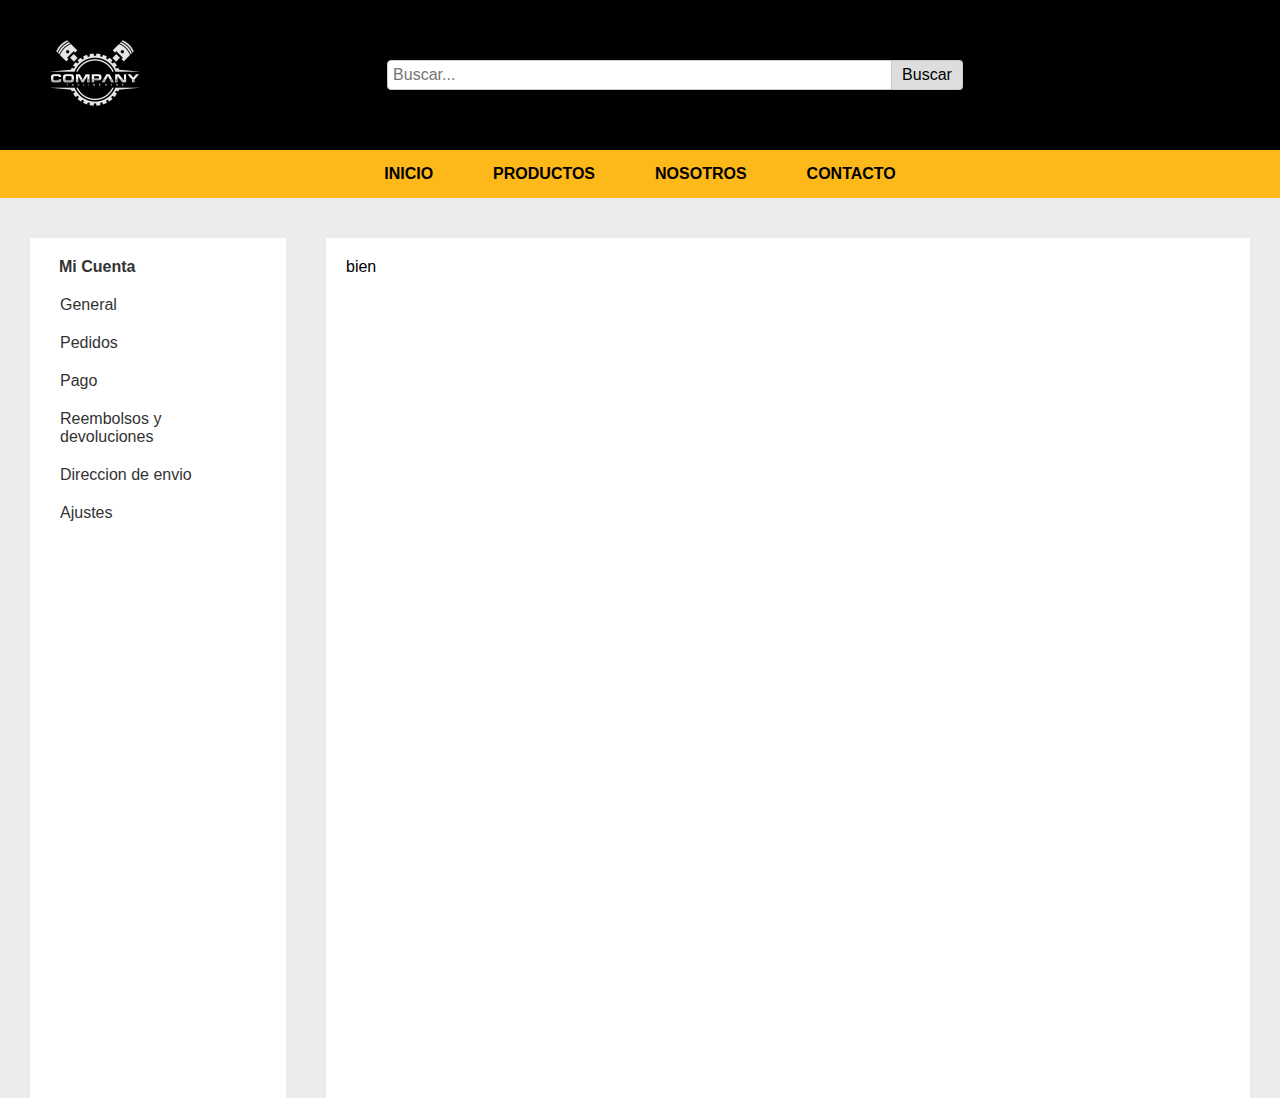
<file: shopping.html>
<!DOCTYPE html>
<html lang="en">
<head>
    <meta charset="UTF-8">
    <meta name="viewport" content="width=device-width, initial-scale=1.0">
    <title>Document</title>
    <link rel="stylesheet" href="./css/style.css">
    <link rel="stylesheet" href="https://cdnjs.cloudflare.com/ajax/libs/font-awesome/6.5.2/css/all.min.css" integrity="sha512-SnH5WK+bZxgPHs44uWIX+LLJAJ9/2PkPKZ5QiAj6Ta86w+fsb2TkcmfRyVX3pBnMFcV7oQPJkl9QevSCWr3W6A==" crossorigin="anonymous" referrerpolicy="no-referrer" />
</head>
<body>
    <header>
        <div class="top-bar">
            <div class="logo">
                <a href="index.html">
                    <img src="imagenes/logo.jpg" alt="Logo">
                </a>
            </div>
            <div class="search-bar">
                <input type="text" placeholder="Buscar...">
                <button type="submit">Buscar</button>
            </div>
            <div class="icon">
                <a href="shopping.html">
                    <i class="fa-solid fa-cart-shopping"></i>
                </a>
            </div>
            <div class="icon">
                <i class="fa-solid fa-user"></i>
                <div class="menu-icon" id="menu-des2">
                    <a href="#">Iniciar sesión</a>
                    <a href="#">Registrarse</a>
                </div>
            </div>
        </div>
        <nav class="nav">
            <ul>
                <li><a href="#"><b>Inicio</b></a></li>
                <li><a href="#"><b>Productos</b></a></li>
                <li><a href="#"><b>Nosotros</b></a></li>
                <li><a href="#"><b>Contacto</b></a></li>
            </ul>
        </nav>
    </header> 
    <main>
        <section class="section-1">
            <div class="nav-bar">
                <h4>Mi Cuenta</h4>
                <ul>
                    <li><a href="#">General</a></li>
                    <li><a href="#">Pedidos</a></li>
                    <li><a href="">Pago</a></li>
                    <li><a href="">Reembolsos y devoluciones</a></li>
                    <li><a href="#">Direccion de envio</a></li>
                    <li><a href="">Ajustes</a></li>
                </ul>
            </div>
        </section>

        <section class="section-2">
            <p>bien</p>
        </section>
    </main>
</body>
</html>
</file>
<file: css/style.css>
* {
    margin: 0;
    padding: 0;
    box-sizing: border-box;
}

body {
    font-family: Arial, sans-serif;
}
/*ENCABEZADO DE LA PAJINA*/
.top-bar {
    display: flex;
    justify-content: space-between;
    align-items: center;
    padding: 10px 20px;
    background-color: black;
    height: 150px;
}
.logo img {
    height: 100px;
}
.search-bar {
    flex: 1;
    display: flex;
    justify-content: center;
    align-items: center;
}

.search-bar input {
    width: 50%;
    padding: 5px;
    font-size: 16px;
    border: 1px solid #ccc;
    border-radius: 4px 0 0 4px;
    outline: none;
}
.search-bar button {
    padding: 5px 10px;
    font-size: 16px;
    border: 1px solid #ccc;
    border-left: none;
    border-radius: 0 4px 4px 0;
    background-color: #ddd;
    cursor: pointer;
}
.search-bar button:hover {
    background-color: #ccc;
}

.cart img {
    height: 40px;
}
.icon {
    margin-left: auto;
    margin-right: 40px;
    position: relative;
}
.icon i {
    font-size: 24px; 
    color: goldenrod; 
}
.icon 
/*MENU DESPLEGABLE DEL ICONO LOGIN*/
.menu-icon {
    display: none;
    position: absolute;
    background-color: #f9f9f9;
    min-width: 230px;
    box-shadow: 0 2px 4px 0 rgba(0,0,0,0.2);
    z-index: 1;
    padding: 3px;
    right: -55px; /* Ajusta la posición del menú para que aparezca a la derecha */
}

.menu-icon a {
    display: inline-block;
    color: black;
    padding: 5px 10px;
    text-decoration: none;
    border: solid 2px black;
}

.menu-icon a:hover {
    background-color: #ddd;
}

.icon:hover .menu-icon {
    display: flex; /* Mostrar elementos hijos en línea */
    flex-direction: row; /* Establecer dirección horizontal */
    top: calc(100% + 1px); /* Ajusta la posición vertical del menú */
}
/*BARRA DE NAVEGACION*/
.nav {
    background-color: #fdb819;
}

.nav ul {
    display: flex;
    justify-content: center;
    list-style-type: none;
}

.nav ul li {
    margin: 0 15px;
}

.nav ul li a {
    display: block;
    padding: 15px;
    color: black;
    text-decoration: none;
    text-transform: uppercase;
}

.nav ul li a:hover {
    background-color: black;
    color: white;
}


footer {
    text-align: center;
    padding: 10px 0;
    background-color: #f8f8f8;
    position: fixed;
    width: 100%;
    bottom: 0;
}
/*COMTENDO DE LA PAJINA*/
main {
    display: flex;
    height: 100vh;
    background-color: #ECECEC;
}
/*SECCION-1*/
.section-1 {
    background-color: white;
    width: 20%; /* Ajusta este valor según necesites el ancho de la sección izquierda */
    min-width: 200px; /* Evita que sea demasiado angosta */
    max-width: 300px; /* Evita que sea demasiado ancha */
    box-sizing: border-box;
    padding: 20px;
    margin: 40px 30px 0 30px;

}
/*barra de navegacion*/

.nav-bar h4 {
    margin-bottom:10px; /* Eliminar el margen superior del encabezado */
    color: #333;
    padding-left: 9px;
}
.nav-bar ul {
    list-style-type: none; /* Eliminar los marcadores de lista */
    padding: 0;
    
    margin: 0;
}

.nav-bar li {
    margin: 0;
    
}

.nav-bar a {
    text-decoration: none; /* Eliminar subrayado de enlaces */
    color: #333; /* Color del texto del enlace */
    padding: 10px;
    display: block;
    border-radius: 5px;
}

.nav-bar a:hover {
    background-color: #ECECEC;
    color: black;
}
/*SECTION-2*/
.section-2 {
    background-color: white;
    flex: 1;
    padding: 20px;
    box-sizing: border-box;
    margin: 40px 30px 0 10px;
}
</file>
